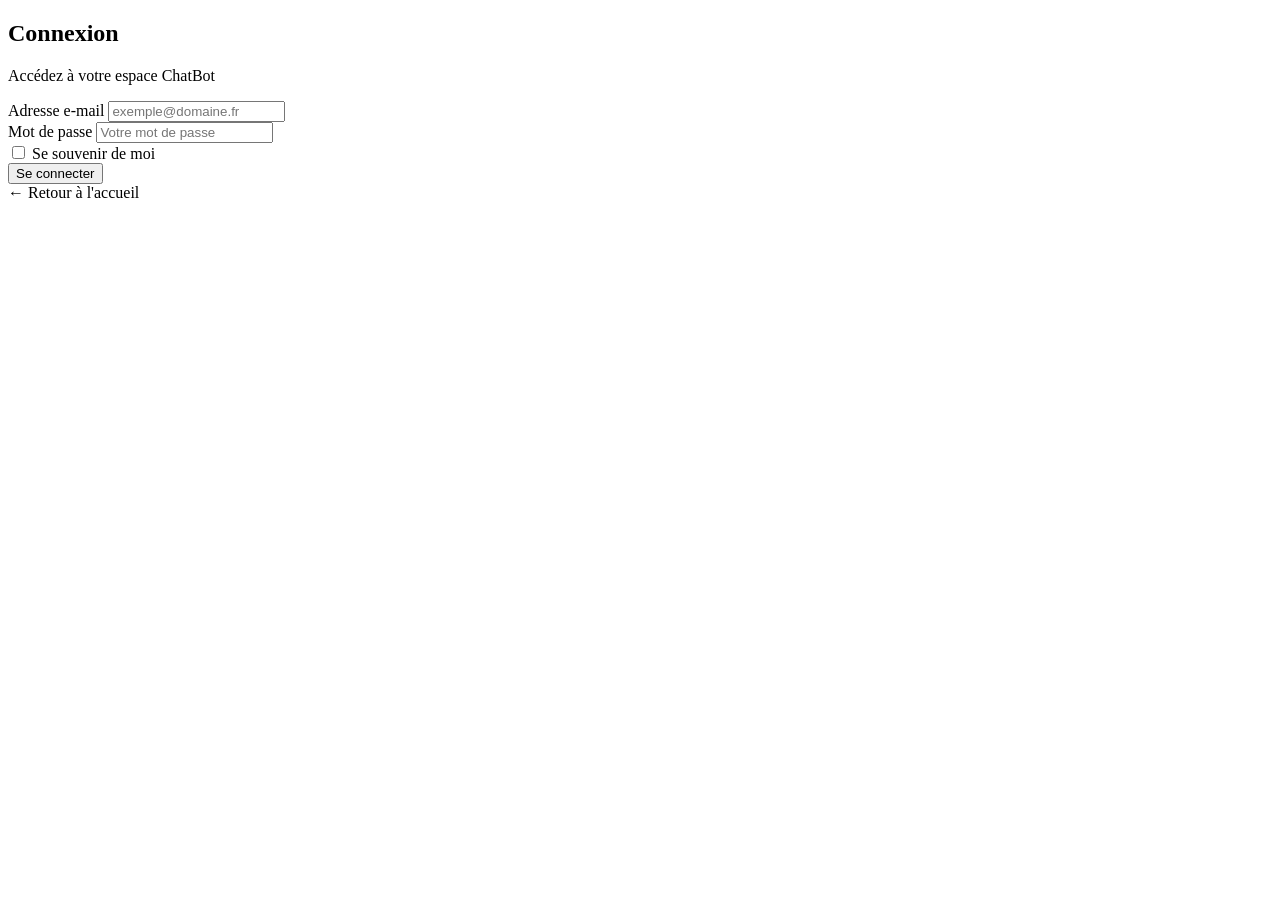
<file: src/main/resources/templates/auth/login.html>
<!DOCTYPE html>
<html lang="fr" xmlns:th="http://www.thymeleaf.org"
      th:replace="~{base :: layout(~{::title}, ~{::main})}">
<head>
    <title>Connexion - ChatBot</title>
</head>
<body>

<main class="container d-flex justify-content-center align-items-center" style="min-height: 75vh;">
    <div class="card shadow-sm p-4" style="max-width: 420px; width: 100%;">
        <div class="text-center mb-4">
            <h2 class="fw-bold">Connexion</h2>
            <p class="text-muted">Accédez à votre espace ChatBot</p>
        </div>

        <!-- Formulaire statique (non fonctionnel pour le Sprint 1) -->
        <form action="#" method="post">
            <div class="mb-3">
                <label for="email" class="form-label">Adresse e-mail</label>
                <input type="email" class="form-control" id="email" name="email" placeholder="exemple@domaine.fr" required>
            </div>

            <div class="mb-3">
                <label for="password" class="form-label">Mot de passe</label>
                <input type="password" class="form-control" id="password" name="password" placeholder="Votre mot de passe" required>
            </div>

            <div class="mb-3 form-check">
                <input type="checkbox" class="form-check-input" id="rememberMe">
                <label class="form-check-label" for="rememberMe">Se souvenir de moi</label>
            </div>

            <div class="d-grid gap-2">
                <button type="submit" class="btn btn-primary">Se connecter</button>
            </div>
        </form>

        <div class="text-center mt-3">
            <a th:href="@{/}" class="text-decoration-none small text-secondary">← Retour à l'accueil</a>
        </div>
    </div>
</main>

</body>
</html>
</file>
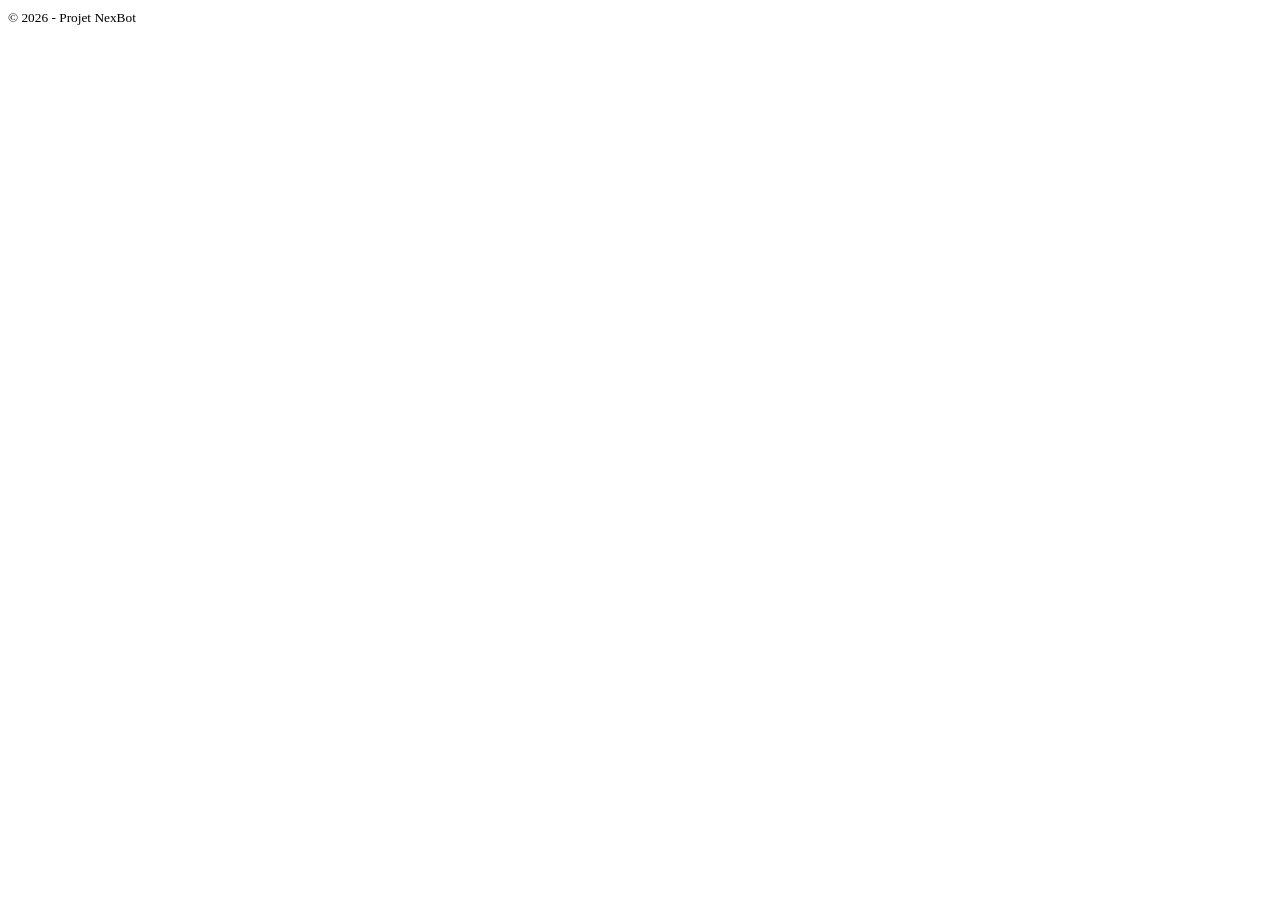
<file: src/main/resources/templates/fragments/footer.html>
<!DOCTYPE html>
<html xmlns:th="http://www.thymeleaf.org">
<body>
<footer th:fragment="footer" class="text-center text-muted py-3 border-top bg-white">
    <small>&copy; 2026 - Projet NexBot</small>
</footer>
</body>
</html>
</file>
